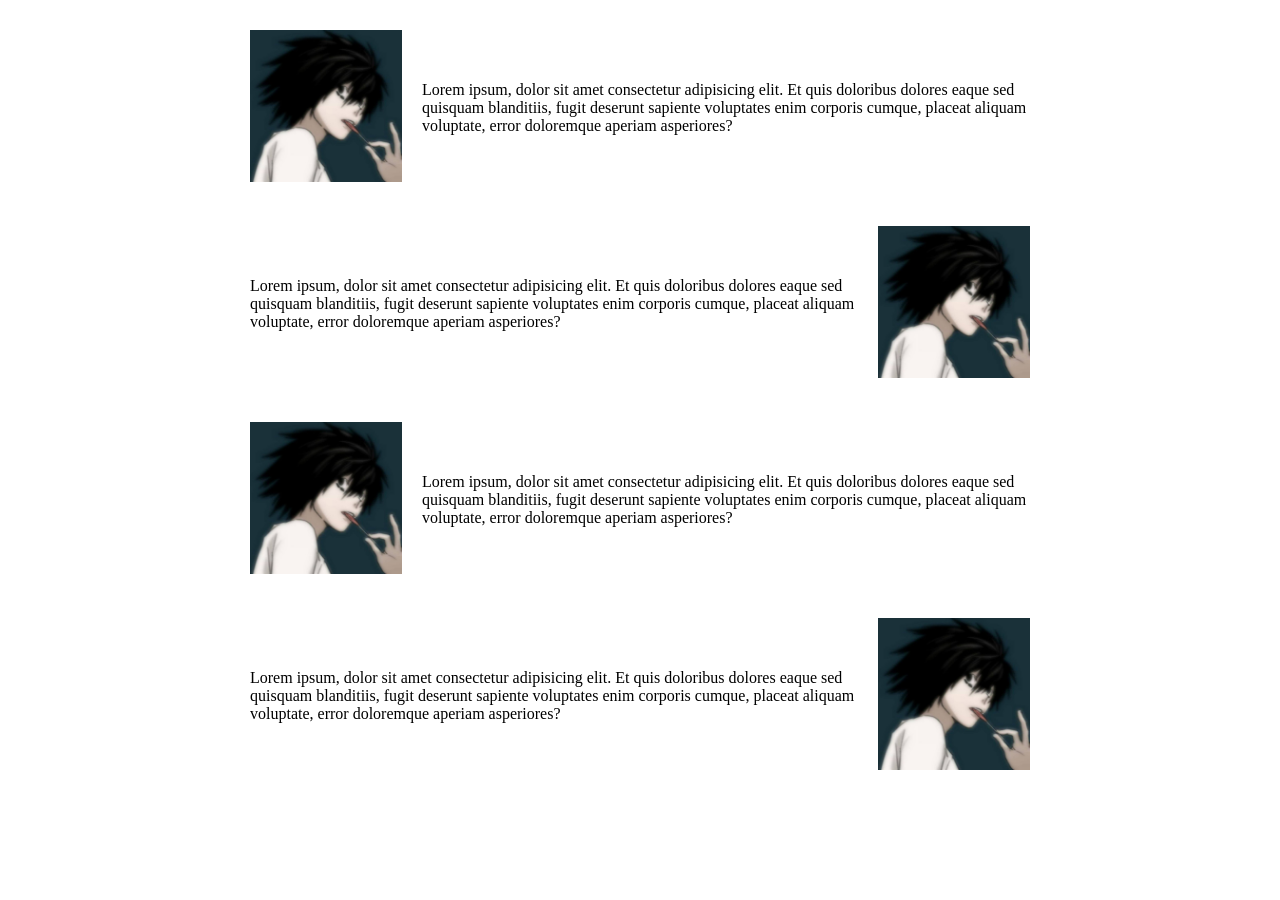
<file: Topic to be explained/index.html>
<!DOCTYPE html>
<!--[if lt IE 7]>      <html class="no-js lt-ie9 lt-ie8 lt-ie7"> <![endif]-->
<!--[if IE 7]>         <html class="no-js lt-ie9 lt-ie8"> <![endif]-->
<!--[if IE 8]>         <html class="no-js lt-ie9"> <![endif]-->
<!--[if gt IE 8]>      <html class="no-js"> <!--<![endif]-->
<html lang="en">
    <head>
        <meta charset="utf-8">
        <meta http-equiv="X-UA-Compatible" content="IE=edge">
        <title>Gradient</title>
        <meta name="description" content="">
        <meta name="viewport" content="width=device-width, initial-scale=1">
        <link rel="stylesheet" href="style.css">
    </head>
    <body>
        <div id="flex">
            <div id="flex-item">
                <img src="../image/anime.jpg" alt="anime photo">
            </div>
            <div id="flex-item">
                <p>Lorem ipsum, dolor sit amet consectetur adipisicing elit. Et quis doloribus dolores eaque sed quisquam blanditiis, fugit deserunt sapiente voluptates enim corporis cumque, placeat aliquam voluptate, error doloremque aperiam asperiores?</p>
            </div>
        </div>

        <div id="flex">
            <div id="flex-item">
                <img src="../image/anime.jpg" alt="anime photo">
            </div>
            <div id="flex-item">
                <p>Lorem ipsum, dolor sit amet consectetur adipisicing elit. Et quis doloribus dolores eaque sed quisquam blanditiis, fugit deserunt sapiente voluptates enim corporis cumque, placeat aliquam voluptate, error doloremque aperiam asperiores?</p>
            </div>
        </div>

        <div id="flex">
            <div id="flex-item">
                <img src="../image/anime.jpg" alt="anime photo">
            </div>
            <div id="flex-item">
                <p>Lorem ipsum, dolor sit amet consectetur adipisicing elit. Et quis doloribus dolores eaque sed quisquam blanditiis, fugit deserunt sapiente voluptates enim corporis cumque, placeat aliquam voluptate, error doloremque aperiam asperiores?</p>
            </div>
        </div>

        <div id="flex">
            <div id="flex-item">
                <img src="../image/anime.jpg" alt="anime photo">
            </div>
            <div id="flex-item">
                <p>Lorem ipsum, dolor sit amet consectetur adipisicing elit. Et quis doloribus dolores eaque sed quisquam blanditiis, fugit deserunt sapiente voluptates enim corporis cumque, placeat aliquam voluptate, error doloremque aperiam asperiores?</p>
            </div>
        </div>
        
        <script src="" async defer></script>
    </body>
</html>
</file>
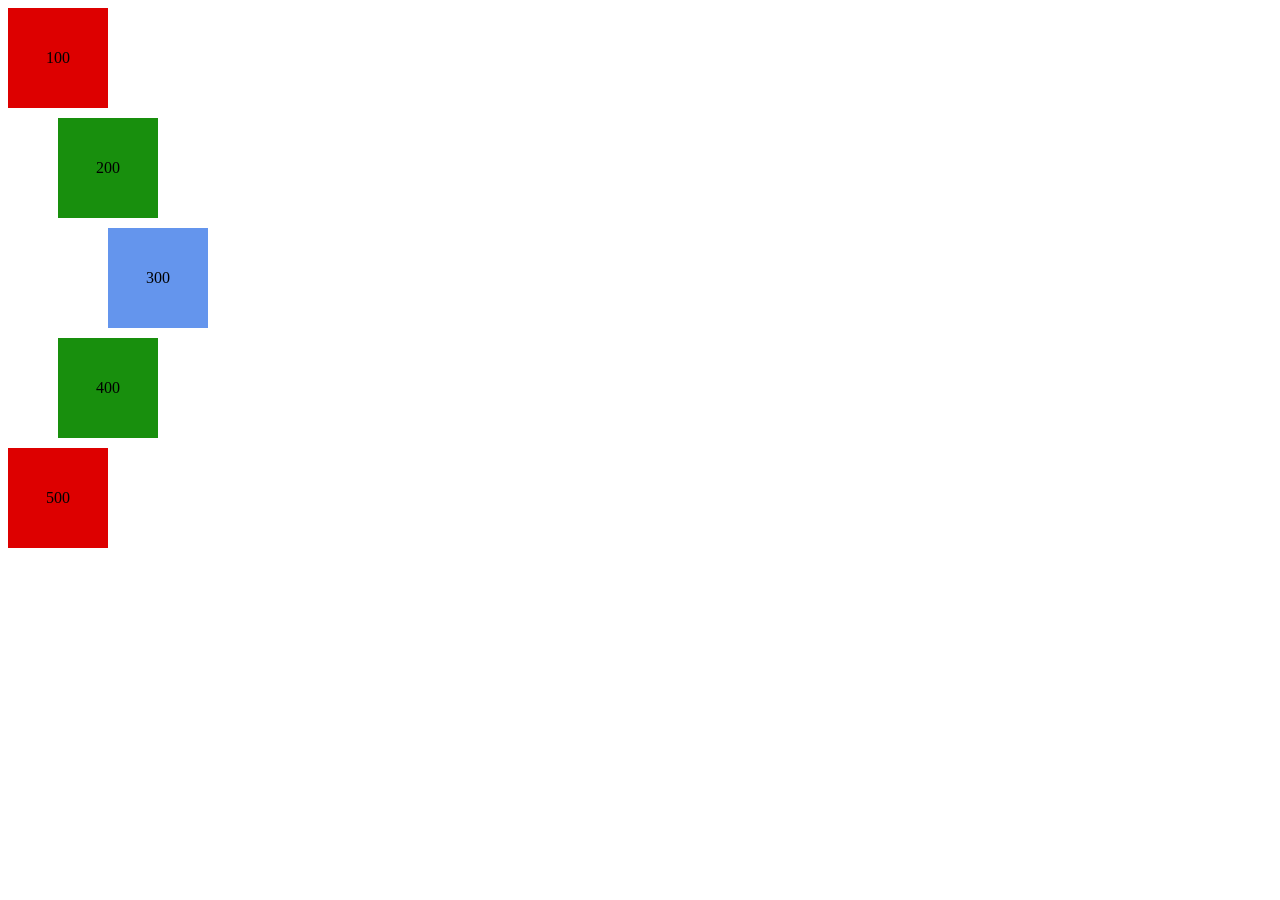
<file: index2.html>
<!DOCTYPE html>
<!--[if lt IE 7]>      <html class="no-js lt-ie9 lt-ie8 lt-ie7"> <![endif]-->
<!--[if IE 7]>         <html class="no-js lt-ie9 lt-ie8"> <![endif]-->
<!--[if IE 8]>         <html class="no-js lt-ie9"> <![endif]-->
<!--[if gt IE 8]>      <html class="no-js"> <!--<![endif]-->
<html lang="en">
    <head>
        <meta charset="utf-8">
        <meta http-equiv="X-UA-Compatible" content="IE=edge">
        <title>Css Exercises</title>
        <meta name="description" content="">
        <meta name="viewport" content="width=device-width, initial-scale=1">
        <link rel="stylesheet" href="style2.css">
    </head>
    <body>

        <div id="div1">100</div>
        <div id="div2">200</div>
        <div id="div3">300</div>
        <div id="div4">400</div>
        <div id="div5">500</div>
        
        <script src="" async defer></script>
    </body>
</html>
</file>
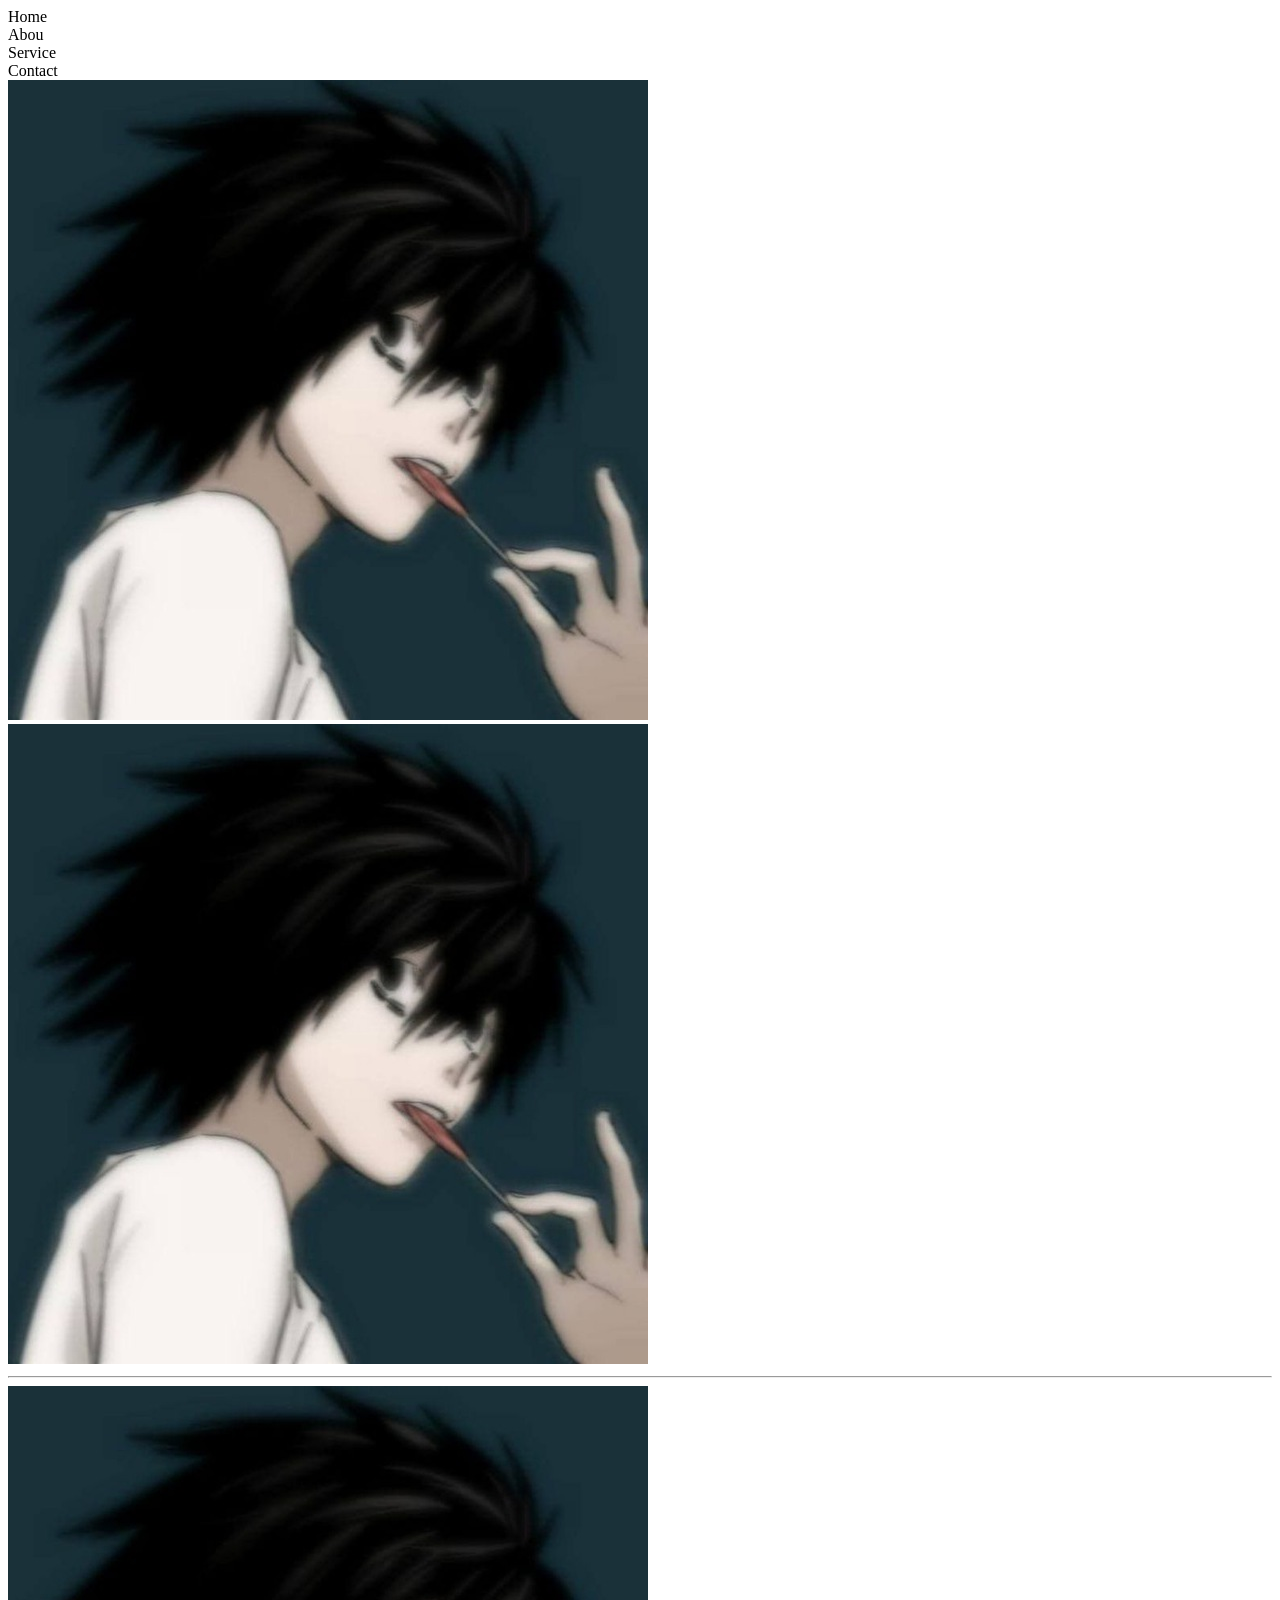
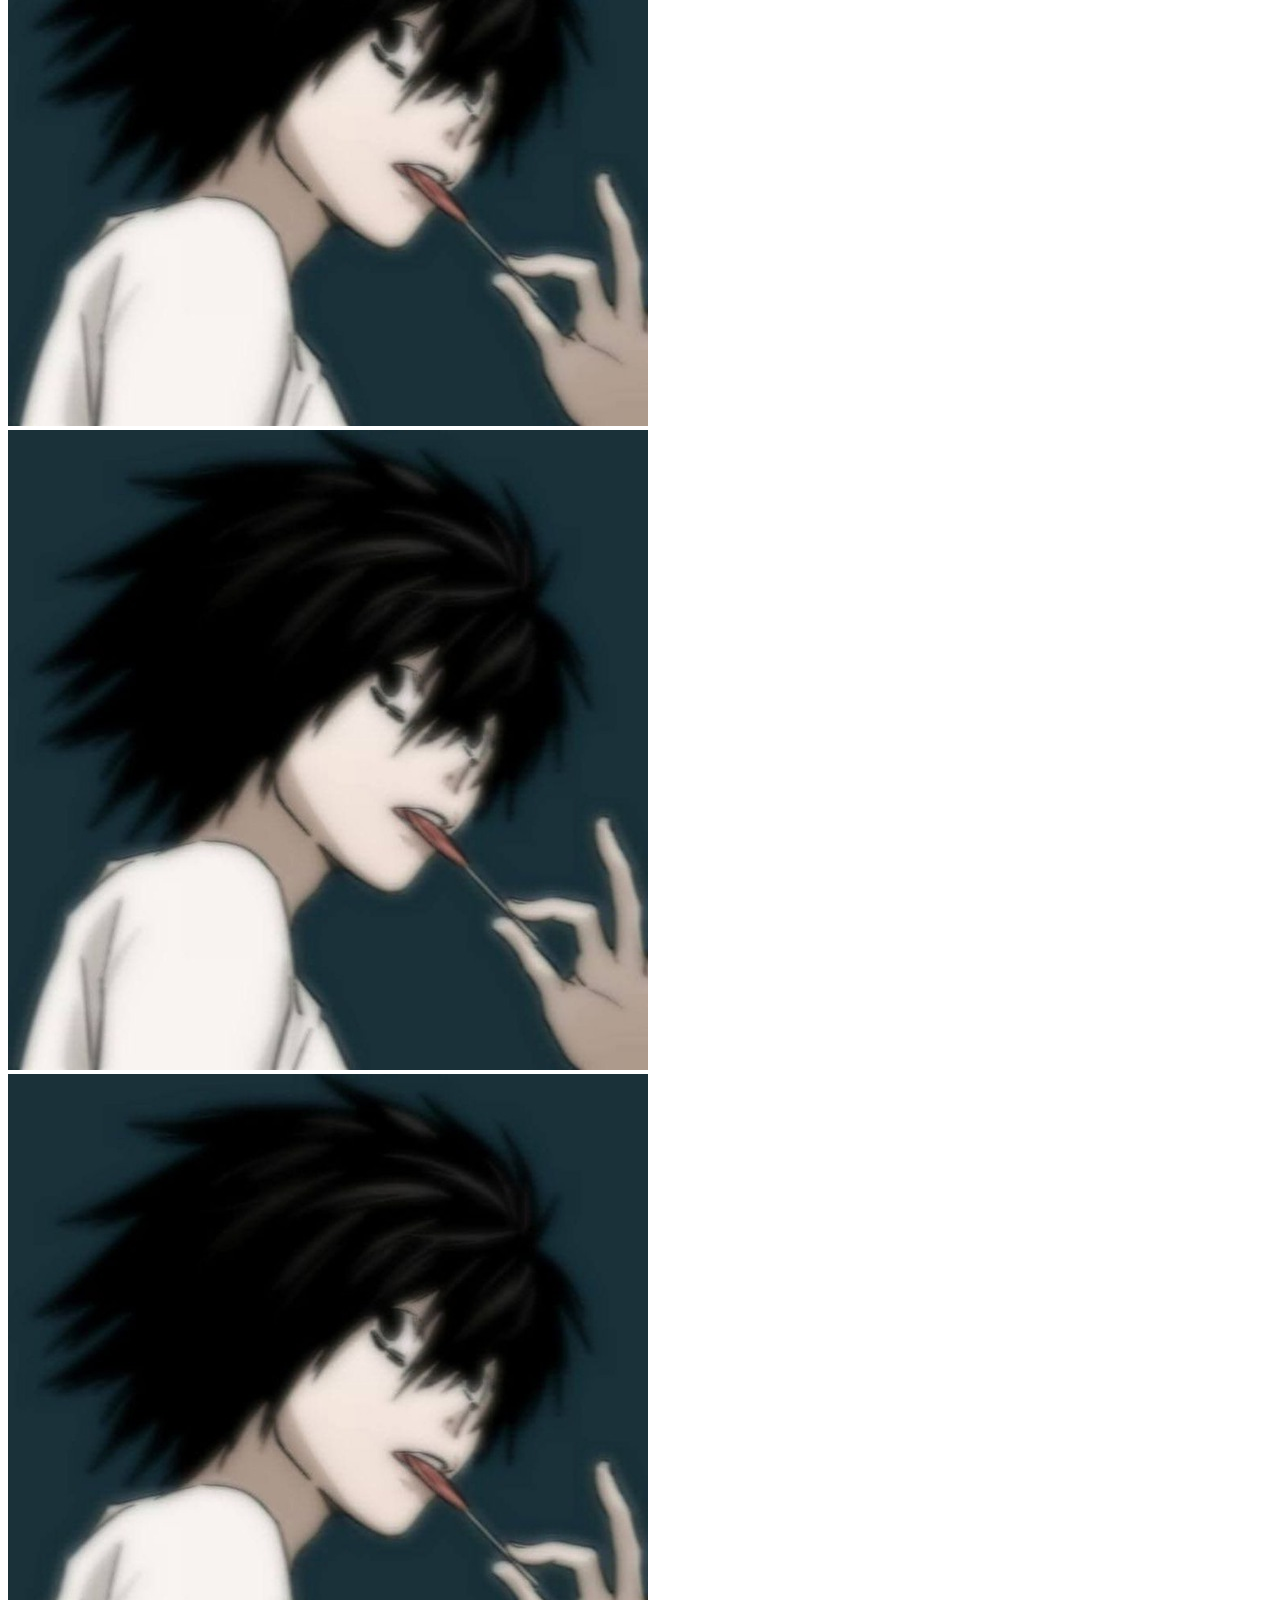
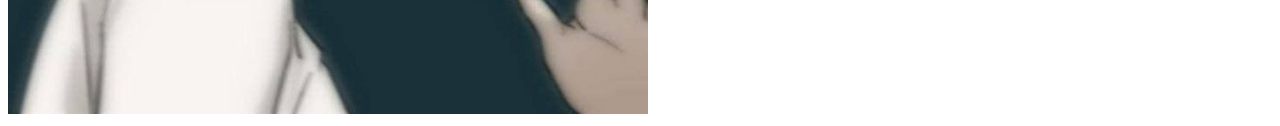
<file: exercises/index2.html>
<!DOCTYPE html>
<!--[if lt IE 7]>      <html class="no-js lt-ie9 lt-ie8 lt-ie7"> <![endif]-->
<!--[if IE 7]>         <html class="no-js lt-ie9 lt-ie8"> <![endif]-->
<!--[if IE 8]>         <html class="no-js lt-ie9"> <![endif]-->
<!--[if gt IE 8]>      <html class="no-js"> <!--<![endif]-->
<html lang="en">
    <head>
        <meta charset="utf-8">
        <meta http-equiv="X-UA-Compatible" content="IE=edge">
        <title>Exercis-1</title>
        <meta name="description" content="">
        <meta name="viewport" content="width=device-width, initial-scale=1">
        <link rel="stylesheet" href="style1.css">
    </head>
    <body>
       <div id="container">
        <div  id="item">Home</div>
        <div  id="item">Abou</div>
        <div  id="item">Service</div>
        <div  id="item">Contact</div>
        <img id="iteamm" src="../image/anime.jpg" alt="">
        <img id="iteamm" src="../image/anime.jpg" alt=""><hr>
        <img id="iteamm2" src="../image/anime.jpg" alt="">
        <img id="iteamm2" src="../image/anime.jpg" alt="">
        <img id="iteamm2" src="../image/anime.jpg" alt="">
       </div>
        <script src="" async defer></script>
    </body>
</html>
</file>
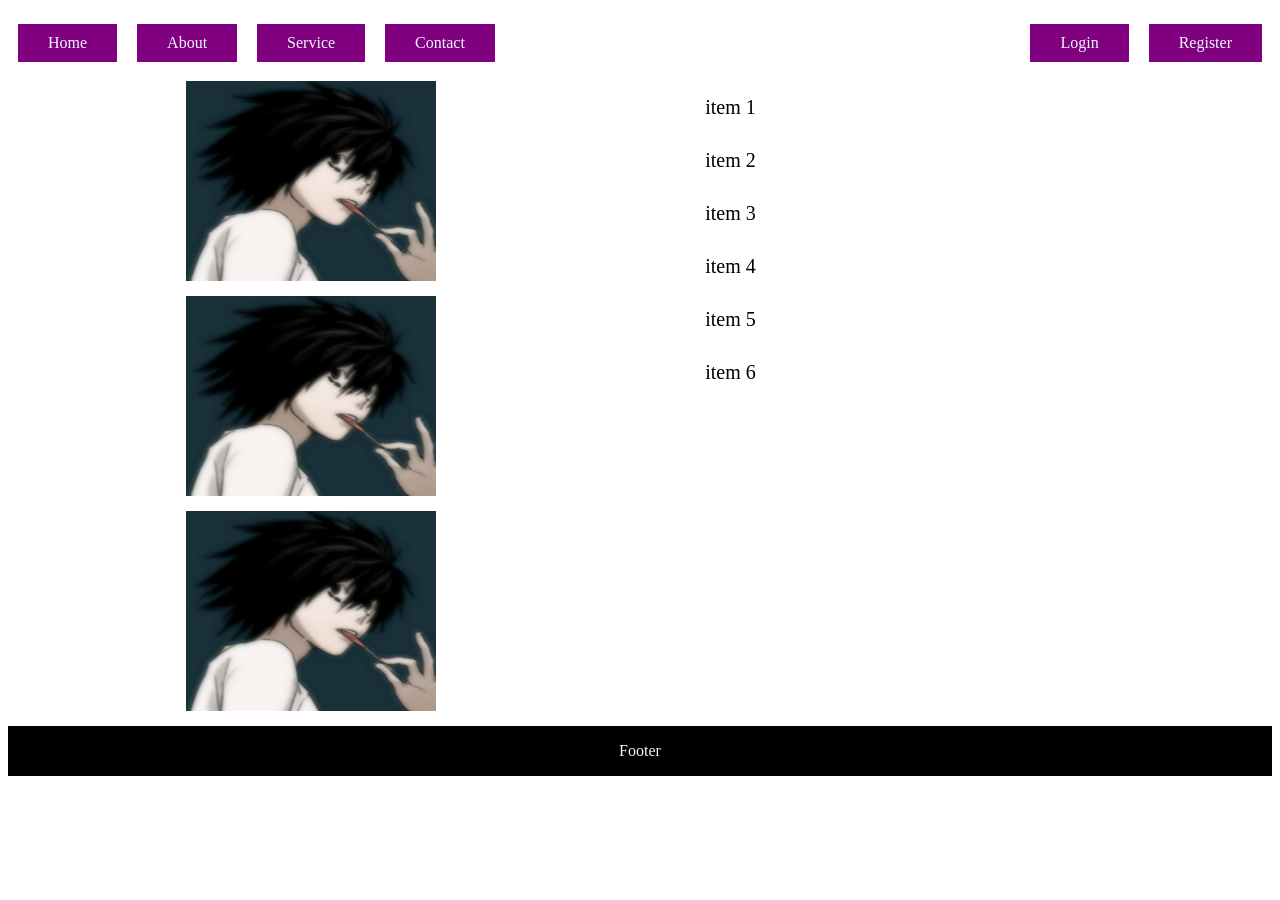
<file: exercises/index4.html>
<!DOCTYPE html>
<!--[if lt IE 7]>      <html class="no-js lt-ie9 lt-ie8 lt-ie7"> <![endif]-->
<!--[if IE 7]>         <html class="no-js lt-ie9 lt-ie8"> <![endif]-->
<!--[if IE 8]>         <html class="no-js lt-ie9"> <![endif]-->
<!--[if gt IE 8]>      <html class="no-js"> <![endif]-->
<html lang="en">
    <head>
        <meta charset="utf-8">
        <meta http-equiv="X-UA-Compatible" content="IE=edge">
        <title>CSS Exercises</title>
        <meta name="description" content="">
        <meta name="viewport" content="width=device-width, initial-scale=1">
        <link rel="stylesheet" href="">
        <style>
            nav > div {
                display: inline-block;
            }
            nav > div:last-child {
                float: right;
            }
            nav > div ul {
                list-style-type: none;
                padding: 0px;
            }
            nav > div ul li {
                float: left;
                background: purple;
                padding: 10px 30px;
                margin: 0px 10px;
            }
            nav > div ul li a {
                color: aliceblue;
                text-decoration: none;
            }

            section > div {
                width: 48%;
                float: left;
            }
            section > div:first-child {
                margin-right: 2%;
            }
            section > div:last-child {
                margin-left: 2%;
            }
            section img {
                width: 250px;
                height: 200px;
                display: block;
                margin: 15px auto;
            }
            section > div:nth-child(2) > ul {
                list-style-type: none;
            }
            section > div:nth-child(2) > ul li {
                margin: 30px 0px;
                font-size: 20px;
            }


            footer {
                clear: left;
                background: black;
                color: aliceblue;
                height: 50px;
                text-align: center;
               line-height: 50px; 

            }
        </style>
    </head>
    <body>
        <nav>
            <div>
                <ul>
                    <li><a href="">Home</a></li>
                    <li><a href="">About</a></li>
                    <li><a href="">Service</a></li>
                    <li><a href="">Contact</a></li>
                </ul>
            </div>
            <div>
                <ul>
                    <li><a href="">Login</a></li>
                    <li><a href="">Register</a></li>
                </ul>
            </div>
        </nav>

        <section>
            <div>
                <img src="../image/anime.jpg" alt="">
                <img src="../image/anime.jpg" alt="">
                <img src="../image/anime.jpg" alt="">
            </div>
            <div>
                <ul>
                    <li>item 1</li>
                    <li>item 2</li>
                    <li>item 3</li>
                    <li>item 4</li>
                    <li>item 5</li>
                    <li>item 6</li>
                </ul>
            </div>
        </section>

        <footer>Footer</footer>
        <script src="" async defer></script>
    </body>
</html>
</file>
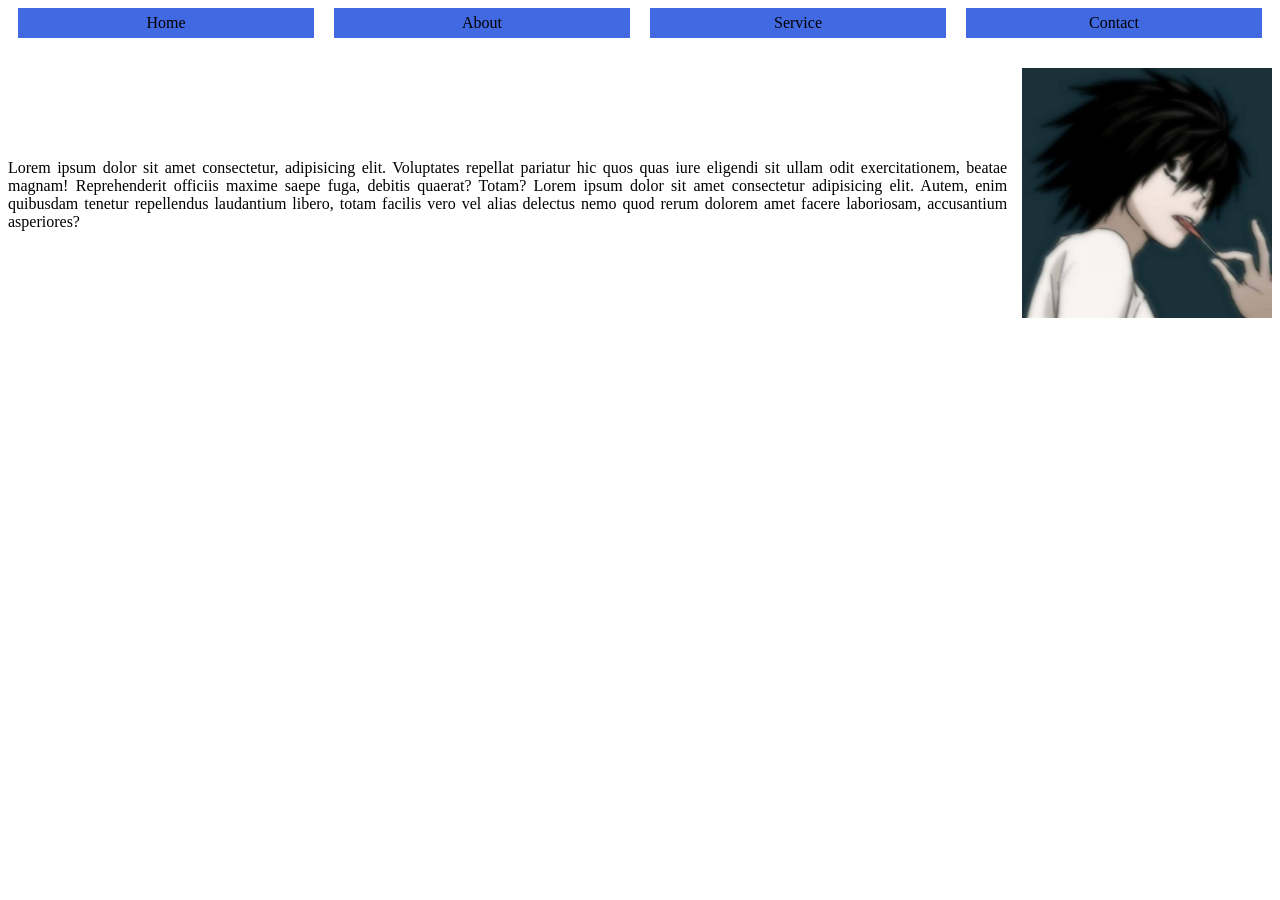
<file: Topic to be explained/index1.html>
<!DOCTYPE html>
<!--[if lt IE 7]>      <html class="no-js lt-ie9 lt-ie8 lt-ie7"> <![endif]-->
<!--[if IE 7]>         <html class="no-js lt-ie9 lt-ie8"> <![endif]-->
<!--[if IE 8]>         <html class="no-js lt-ie9"> <![endif]-->
<!--[if gt IE 8]>      <html class="no-js"> <!--<![endif]-->
<html lang="en">
    <head>
        <meta charset="utf-8">
        <meta http-equiv="X-UA-Compatible" content="IE=edge">
        <title>Media Exercises</title>
        <meta name="description" content="">
        <meta name="viewport" content="width=device-width, initial-scale=1">
        <link rel="stylesheet" href="style1.css">
    </head>
    <body>
        <nav>
            <div>Home</div>
            <div>About</div>
            <div>Service</div>
            <div>Contact</div>
        </nav>

        <section>
            <div>
            <p>Lorem ipsum dolor sit amet consectetur, adipisicing elit. Voluptates repellat pariatur hic quos quas iure eligendi sit ullam odit exercitationem, beatae magnam! Reprehenderit officiis maxime saepe fuga, debitis quaerat? Totam?
                Lorem ipsum dolor sit amet consectetur adipisicing elit. Autem, enim quibusdam tenetur repellendus laudantium libero, totam facilis vero vel alias delectus nemo quod rerum dolorem amet facere laboriosam, accusantium asperiores?
            </p>
            </div>

            <div>
            <img src="../image/anime.jpg" alt="anime photo">
            </div>
        </section>
        <script src="" async defer></script>
    </body>
</html>
</file>
<file: Topic to be explained/style.css>
#flex {
    width: 800px;
    /* height: 400px; */
    display: flex;
    margin: 20px auto;
    /* border: 2px solid indigo; */
    align-items: center;
}

#flex:nth-child(2), #flex:nth-child(4) {
    flex-direction: row-reverse;
}

#flex-item {
    padding: 10px;
}

#flex-item:first-child {
    flex-basis: 20%;

}

#flex-item:last-child {
    flex-basis: 80%;
}

img {
    width: 100%;
}
</file>
<file: style2.css>
div {
    width: 100px;
    height: 100px;
    /* border: 2px solid blueviolet; */
    margin-bottom: 10px;
    text-align: center;
    line-height: 100px;
    /* box-sizing: border-box;
    padding-top: 40px ; */
}

#div1, #div5 {
    background: #d00;
}

#div2, #div4 {
    background: #188f0d;
    margin-left: 50px;
}

#div3 {
    background: cornflowerblue;
    margin-left: 100px;
}
</file>
<file: exercises/style1.css>
ul {
    width: 400px;
    padding: 0px;
    list-style: none;
}

#uul li {
    border: 1px solid grey;
    padding: 10px;
}

ol {
    width: 390px;
    padding: 0px;
    list-style: none;
    background: rgb(199, 191, 191);
    border-left: 10px solid rgb(3, 98, 105);
    /* margin-left: 40px; */
}

#collection {
    border-bottom: 3px solid rgba(18, 30, 207, 0.781);
}

#ool li {
    padding: 10px;
}
</file>
<file: Topic to be explained/style1.css>
nav {
    display: flex;
    justify-content: space-around;
}

nav div {
    flex-basis: 300px;
    height: 30px;
    background: royalblue;
    margin: 0 10px;
    line-height: 30px;
    text-align: center;
}

section {
    display: flex;
    margin: 30px 0;
    align-items: center;
    text-align: justify;
}

section div:first-child {
    flex-basis: 80%;
    padding: 0 15px 0 0;
}

section div:last-child {
    flex-basis: 20%;
}

img {
    width: 100%;
}

@media (max-width: 500px) {
    nav {
        flex-direction: column;
    }

    nav div {
        flex-basis: 100%;
        margin: 5px 0;
    }

    section {
        flex-direction: column-reverse;
    }
}
</file>
